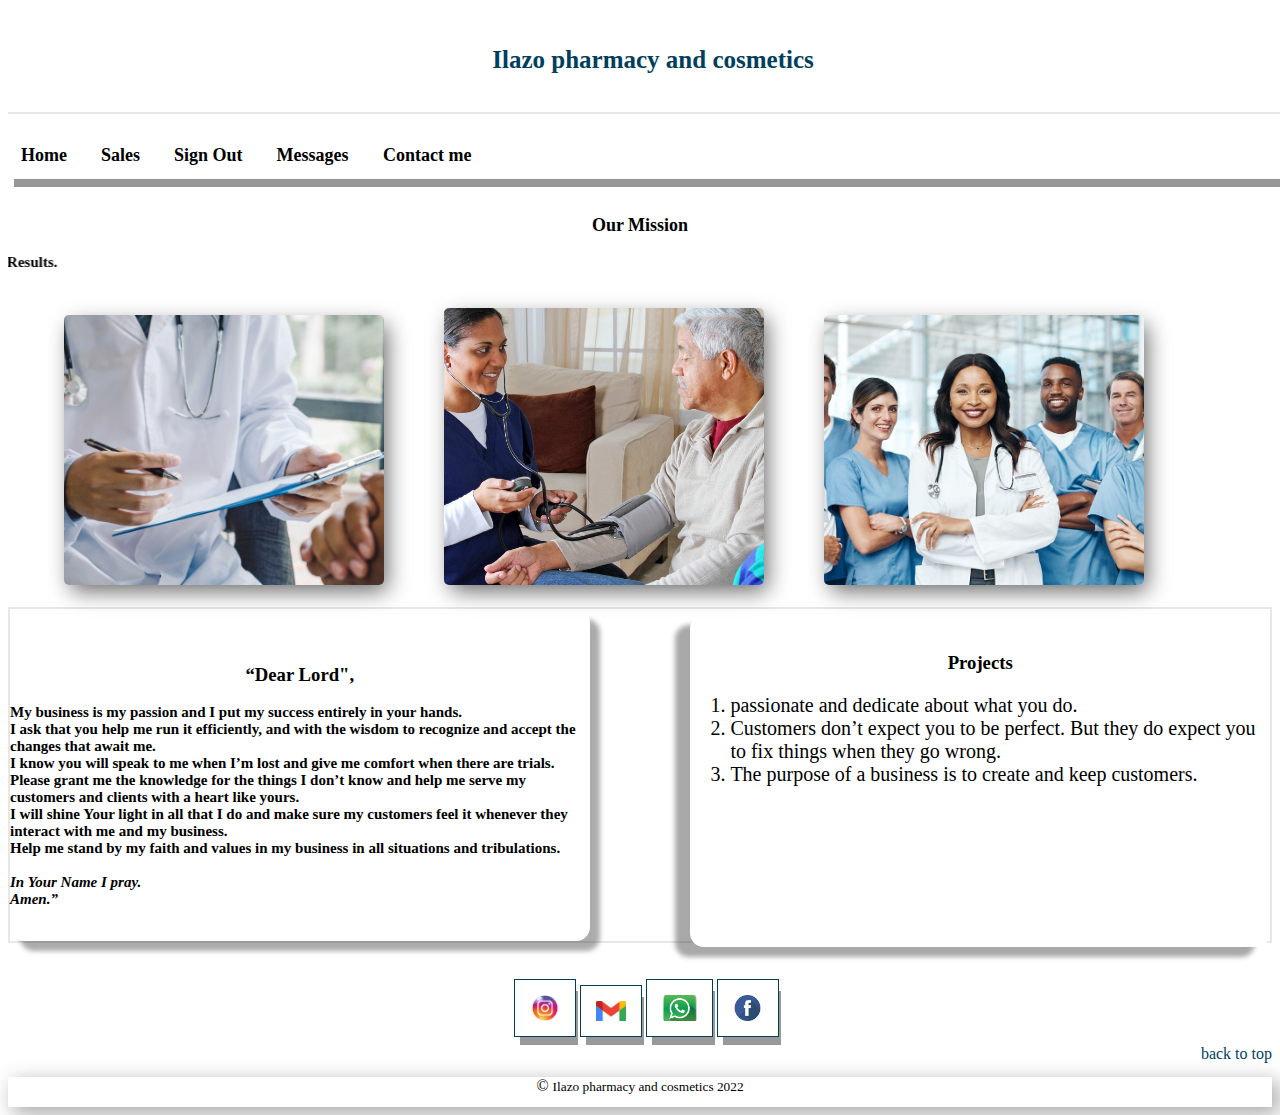
<file: index.html>
<!doctype html>
<html lang="en">
<head>
 <meta charset="UTF-8">
<meta name="viewport" content="width=device-width, initial-scale=1.0">

<link rel="icon" type="image/jpg" href="image/favicons.jpg">


<title>Ilazo pharmacy and cosmetics</title>
<style>
html {
  scroll-behavior: smooth;
}
header{
position:relative;

width: 100%;
 color: #003f5c;
  border-bottom: 2px solid #e7e7e7;
font-size:25px;
text-align:center;

font-weight:bold;
padding:13px;

}
nav {

width: 100%;

-webkit-box-shadow: 4px 10px 0px -2px rgba(127,127,127,0.82); 
box-shadow: 4px 10px 0px -2px rgba(127,127,127,0.82);
padding:13px;


}
nav a{

padding-right:30px;
color:black;
cursor:pointer;
text-decoration:none;
list-style-type: none; 
font-weight:bold;
font-size:18px;
}

nav a:hover{

font-size:19px;
border-bottom:2px solid #003f5c;
}
footer{
width:100%;
height:30px;
text-align:center;

box-shadow: 6px 6px 21px 1px rgba(0,0,0,0.35);
-webkit-box-shadow: 6px 6px 21px 1px rgba(0,0,0,0.35);
-moz-box-shadow: 6px 6px 21px 1px rgba(0,0,0,0.35);

}
#profile1,#profile2,#profile3{
box-shadow: 5px 8px 22px -2px rgba(0,0,0,0.6);
-webkit-box-shadow: 5px 8px 22px -2px rgba(0,0,0,0.6);
-moz-box-shadow: 5px 8px 22px -2px rgba(0,0,0,0.6);
margin-left: 3.5em;
object-fit: cover;
border-radius:5px;
}
#profile1:hover{
 transform: scale(1.05);
overflow:hidden;

}

#profile2:hover{
 transform: scale(1.05);
overflow:hidden;

}
#profile3:hover{
 transform: scale(1.05);
overflow:hidden;

}


.myinfo1{
text-align:center;
background-color:white;
border-radius:14px;
box-shadow: 10px 10px 5px 0px rgba(0,0,0,0.33);
-webkit-box-shadow: 10px 10px 5px 0px rgba(0,0,0,0.33);
-moz-box-shadow: 10px 10px 5px 0px rgba(0,0,0,0.33);

width:46%;
height:332px;
}

.myinfo2{
text-align:center;
margin-top:-326px;

float:right;

background-color:white;
border-radius:14px;
box-shadow: -15px 10px 5px 0px rgba(0,0,0,0.34);
-webkit-box-shadow: -15px 10px 5px 0px rgba(0,0,0,0.34);
-moz-box-shadow: -15px 10px 5px 0px rgba(0,0,0,0.34);

width:46%;
height:332px;

}
.allarticle{
border: 2px solid #e7e7e7;
}
#icomn img{
border:1px solid #003f5c;

padding:15px;
 justify-content: space-between;
object-fit: cover;
-webkit-box-shadow: 4px 10px 0px -2px rgba(127,127,127,0.80); 
box-shadow: 4px 10px 0px -2px rgba(127,127,127,0.80);
}
#icomn{
margin-left:40%;

}
#icomn img:hover{

transform: scale(1.3);
cursor:pointer;

}
html {
  scroll-behavior: smooth;
}
#backtotop{
color:#003f5c;
float:right;
margin-top:-32px;
}
#backtotop a{
text-decoration:none;
}
/*shake image */
#messageison {
  animation: shake 5.5s;
  animation-iteration-count: infinite;
}

@keyframes shake {
 
  
  0% { transform: translate(1px, 1px) rotate(100deg); }
  10% { transform: translate(-1px, -2px) rotate(-1deg); }
  20% { transform: translate(-3px, 0px) rotate(1deg); }
  30% { transform: translate(3px, 2px) rotate(100deg); }
  40% { transform: translate(1px, -1px) rotate(1deg); }
  50% { transform: translate(-1px, 2px) rotate(-25deg); }
  60% { transform: scale(2.1); }
  
  60% { transition: all ease 500ms; }
 
  
}
</style>
</head>



<body >

<a id="top"></a>

<div class="wrapper">


<header>

<p><b>Ilazo pharmacy and cosmetics</b></p>

</header>
<br/>
<nav>
<a href="index.html">Home</a> 


<a href="mpambe/index.php" >Sales</a> 

<a href="logout.php" >Sign Out</a> 

<a href="logout.php" >Messages

  
</a> 



<a href="#icomn">Contact me</a>
</nav>
<br/>

<p style="font-size:18px; text-align:center;"><b>  Our Mission </b>
<p style="font-size:15px;"><b>



<marquee behavior="slide" direction="right" width="70%"   loop="1">
            To provide the best and satisfying Costumer services for excellent Results.
</marquee>

</b> </p>


<br/>


 <img  id="profile1" src="image/ph1.jpg" width="320" height="270" alt="To provide the best and satisfying Costumer services for excellent Results.">


 <img  id="profile2" src="image/ph2.jpg" width="320" height="277" alt="To provide the best and satisfying Costumer services for excellent Results.">


 <img  id="profile3" src="image/ph3.jpg" width="320" height="270" alt="To provide the best and satisfying Costumer services for excellent Results.">


<br><br>






<div class="allarticle">
<article class="myinfo1">
<br/><br/>
<h3>“Dear Lord",</h3>


<p style="text-align:left; font-size:15px;"><b>
My business is my passion and I put my success entirely in your hands.<br/>
 I ask that you help me run it efficiently, and with the wisdom to recognize 
and accept the changes that await me.<br/>I know you will speak to me when I’m lost and give me comfort when there are trials. <br/>
Please grant me the knowledge for the things I don’t know and help me serve my customers and clients with a heart like yours.<br/>

I will shine Your light in all that I do and make sure my customers feel it whenever they interact with me and my business.<br/>
 Help me stand by my faith and values in my business in all situations and tribulations.<br/>
<br/>
<i>
In Your Name I pray.
<br/>
Amen.”
</i>
</b>
</p>
<br/>


</article>
<article class="myinfo2">
<br/>
<h3>Projects</h3>

<ol style="text-align:left; font-size:20px;">
<li>passionate and dedicate about what you do.</li>
<li> Customers don’t expect you to be perfect. But they do expect you to fix things when they go wrong.</li>
<li> The purpose of a business is to create and keep customers.</li>
</ol>



</article>
</div>



<br/><br/>


<div id="icomn">


<a href="https://www.instagram.com/nyoxmlimwap" target="_blank"><img src="icon/Insta.png" width="30" height="26" alt="Instagram icon" ></a>
<a href="mailto:cliffmlimwa@gmail.com" target="_blank"><img src="icon/Gmail.png" width="30" height="20" alt="Gmail icon" ></a>
<a href="https://wa.me/+255767622192/?text=urlencodedtext" target="-black"><img src="icon/tsups.png" width="35" height="26" alt="WhatsApp icon" ></a>
<a href="https://www.facebook.com/profile.php?id=100010160807745" target="_blank"><img src="icon/Fb.png" width="30" height="26" alt="facebook icon" ></a>

</div>


<br/><br/>
<a id="backtotop" href="#top" style="text-decoration:none;">back to top</a>



<footer>

 &copy; <small>Ilazo pharmacy and cosmetics 2022</small>
</footer>
</div>

















</body>


</html>
</file>
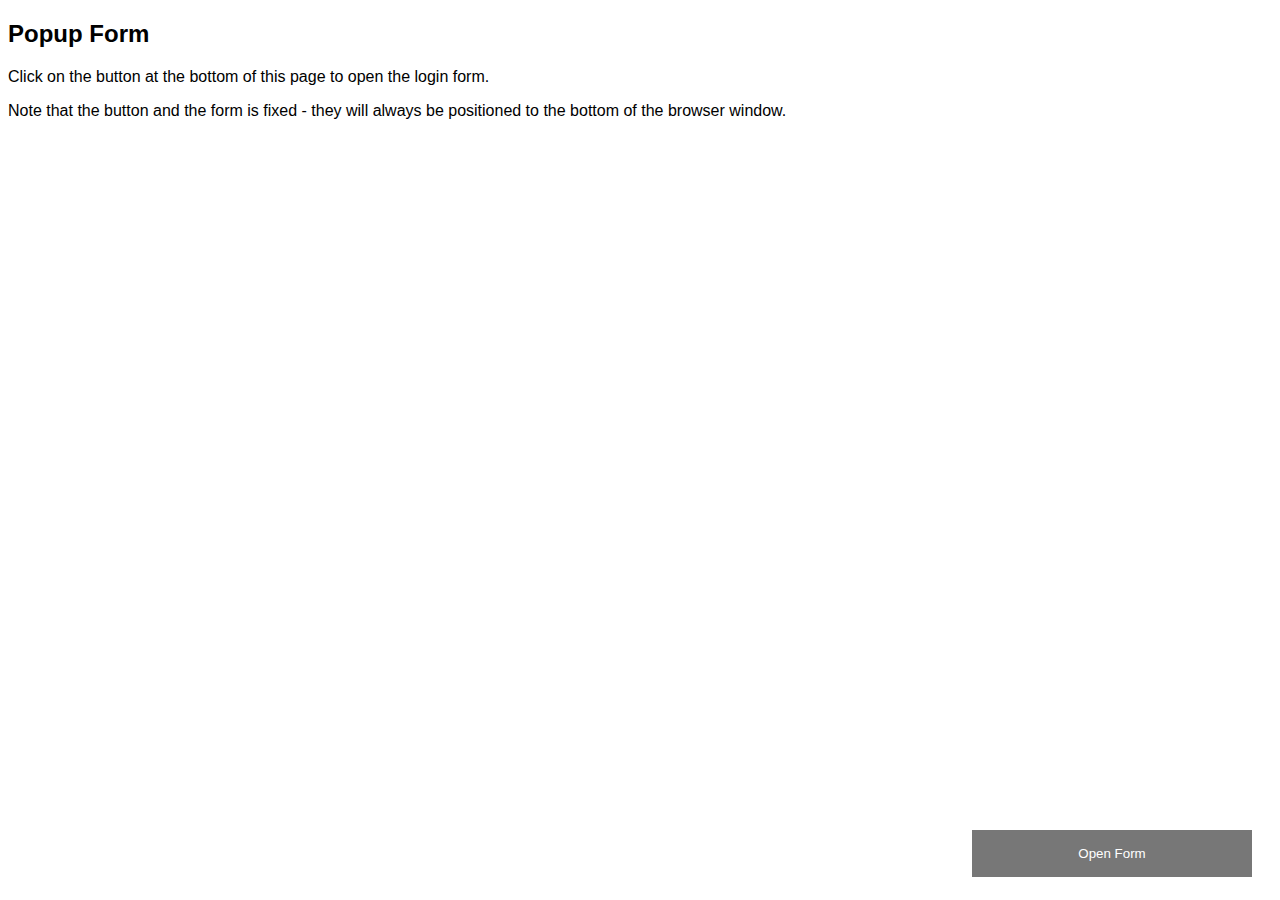
<file: popupstart.html>
<!DOCTYPE html>
<html>
<head>
<meta name="viewport" content="width=device-width, initial-scale=1">
<style>
body {font-family: Arial, Helvetica, sans-serif;}
* {box-sizing: border-box;}

/* Button used to open the contact form - fixed at the bottom of the page */
.open-button {
  background-color: #555;
  color: white;
  padding: 16px 20px;
  border: none;
  cursor: pointer;
  opacity: 0.8;
  position: fixed;
  bottom: 23px;
  right: 28px;
  width: 280px;
}

/* The popup form - hidden by default */
.form-popup {
  display: none;
  position: fixed;
  top: 0;
  left: 30%;
  border: 3px solid #f1f1f1;
  z-index: 9;
}

/* Add styles to the form container */
.form-container {
  max-width: 300px;
  padding: 10px;
  background-color: white;
}

/* Full-width input fields */
.form-container input[type=text], .form-container input[type=password] {
  width: 100%;
  padding: 15px;
  margin: 5px 0 22px 0;
  border: none;
  background: #f1f1f1;
}

/* When the inputs get focus, do something */
.form-container input[type=text]:focus, .form-container input[type=password]:focus {
  background-color: #ddd;
  outline: none;
}

/* Set a style for the submit/login button */
.form-container .btn {
  background-color: #04AA6D;
  color: white;
  padding: 16px 20px;
  border: none;
  cursor: pointer;
  width: 100%;
  margin-bottom:10px;
  opacity: 0.8;
}

/* Add a red background color to the cancel button */
.form-container .cancel {
  background-color: red;
}

/* Add some hover effects to buttons */
.form-container .btn:hover, .open-button:hover {
  opacity: 1;
}
</style>
</head>
<body>

<h2>Popup Form</h2>
<p>Click on the button at the bottom of this page to open the login form.</p>
<p>Note that the button and the form is fixed - they will always be positioned to the bottom of the browser window.</p>

<button class="open-button" onclick="openForm()">Open Form</button>

<div class="form-popup" id="myForm">
  <form action="/action_page.php" class="form-container">
    <h1>Login</h1>

    <label for="email"><b>Email</b></label>
    <input type="text" placeholder="Enter Email" name="email" required>

    <label for="psw"><b>Password</b></label>
    <input type="password" placeholder="Enter Password" name="psw" required>

    <button type="submit" class="btn">Login</button>
    <button type="button" class="btn cancel" onclick="closeForm()">Close</button>
  </form>
</div>

<script>
function openForm() {
  document.getElementById("myForm").style.display = "block";
}

function closeForm() {
  document.getElementById("myForm").style.display = "none";
}
</script>

</body>
</html>
</file>
